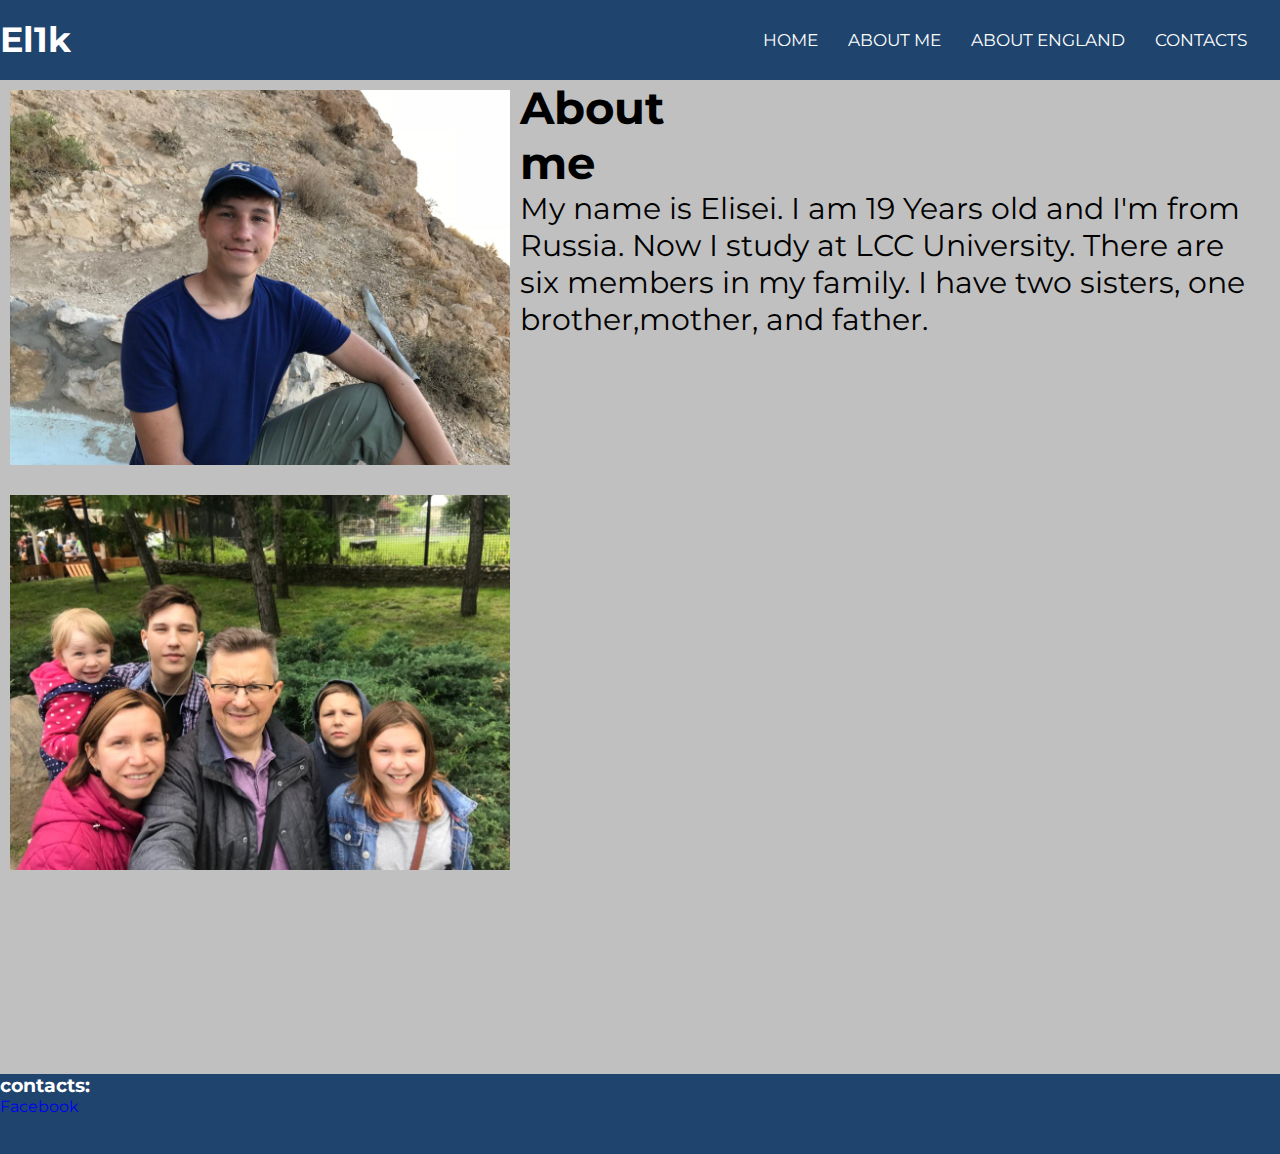
<file: about.html>
<!DOCTYPE html>
<html>
  <head>
    <title>Personal Website</title>
    <link rel="stylesheet" href="style.css" />
      <link rel="preconnect" href="https://fonts.googleapis.com">
      <link rel="preconnect" href="https://fonts.gstatic.com" crossorigin>
      <link href="https://fonts.googleapis.com/css2?family=Montserrat:ital,wght@0,100;0,200;0,300;0,400;0,500;0,600;0,700;0,800;0,900;1,100;1,200;1,300;1,400;1,500;1,600;1,700;1,800;1,900&family=Roboto:ital,wght@0,100;0,300;0,400;0,500;0,700;0,900;1,100;1,300;1,400;1,500;1,700;1,900&display=swap" rel="stylesheet">
  </head>
  <body id="about">
      <header>
        <nav>
          <label class="logo">El1k</label>
    			<ul>
    			  <li class="active"><a href="index.html">Home</a></li>
    			  <li><a href="about.html">About me</a></li>
    			  <li><a href="england.html">About England</a></li>
    			  <li><a href="contacts.html">Contacts</a></li>
    			</ul>
        </nav>
      </header>
      <main>
        <div class="description">
          <img class="me" src="me.jpg" alt="me">
          <div class="text-box">
            <h2>About me</h2>
            <p>My name is Elisei. I am 19 Years old and I'm from Russia. Now I study at LCC University. There are six members in my family. I have two sisters, one brother,mother, and father.</p>
          </div>
          <div class="family">
            <img class="family" src="family.jpg" alt="family">
        </div>

      </main>
      <footer>
        <div class="social">
          <h3>contacts:</h3>
          <a href="https://www.facebook.com/profile.php?id=100010657061451">Facebook</a>
        </div>
      </footer>
    </div>
  </body>
</html>
</file>
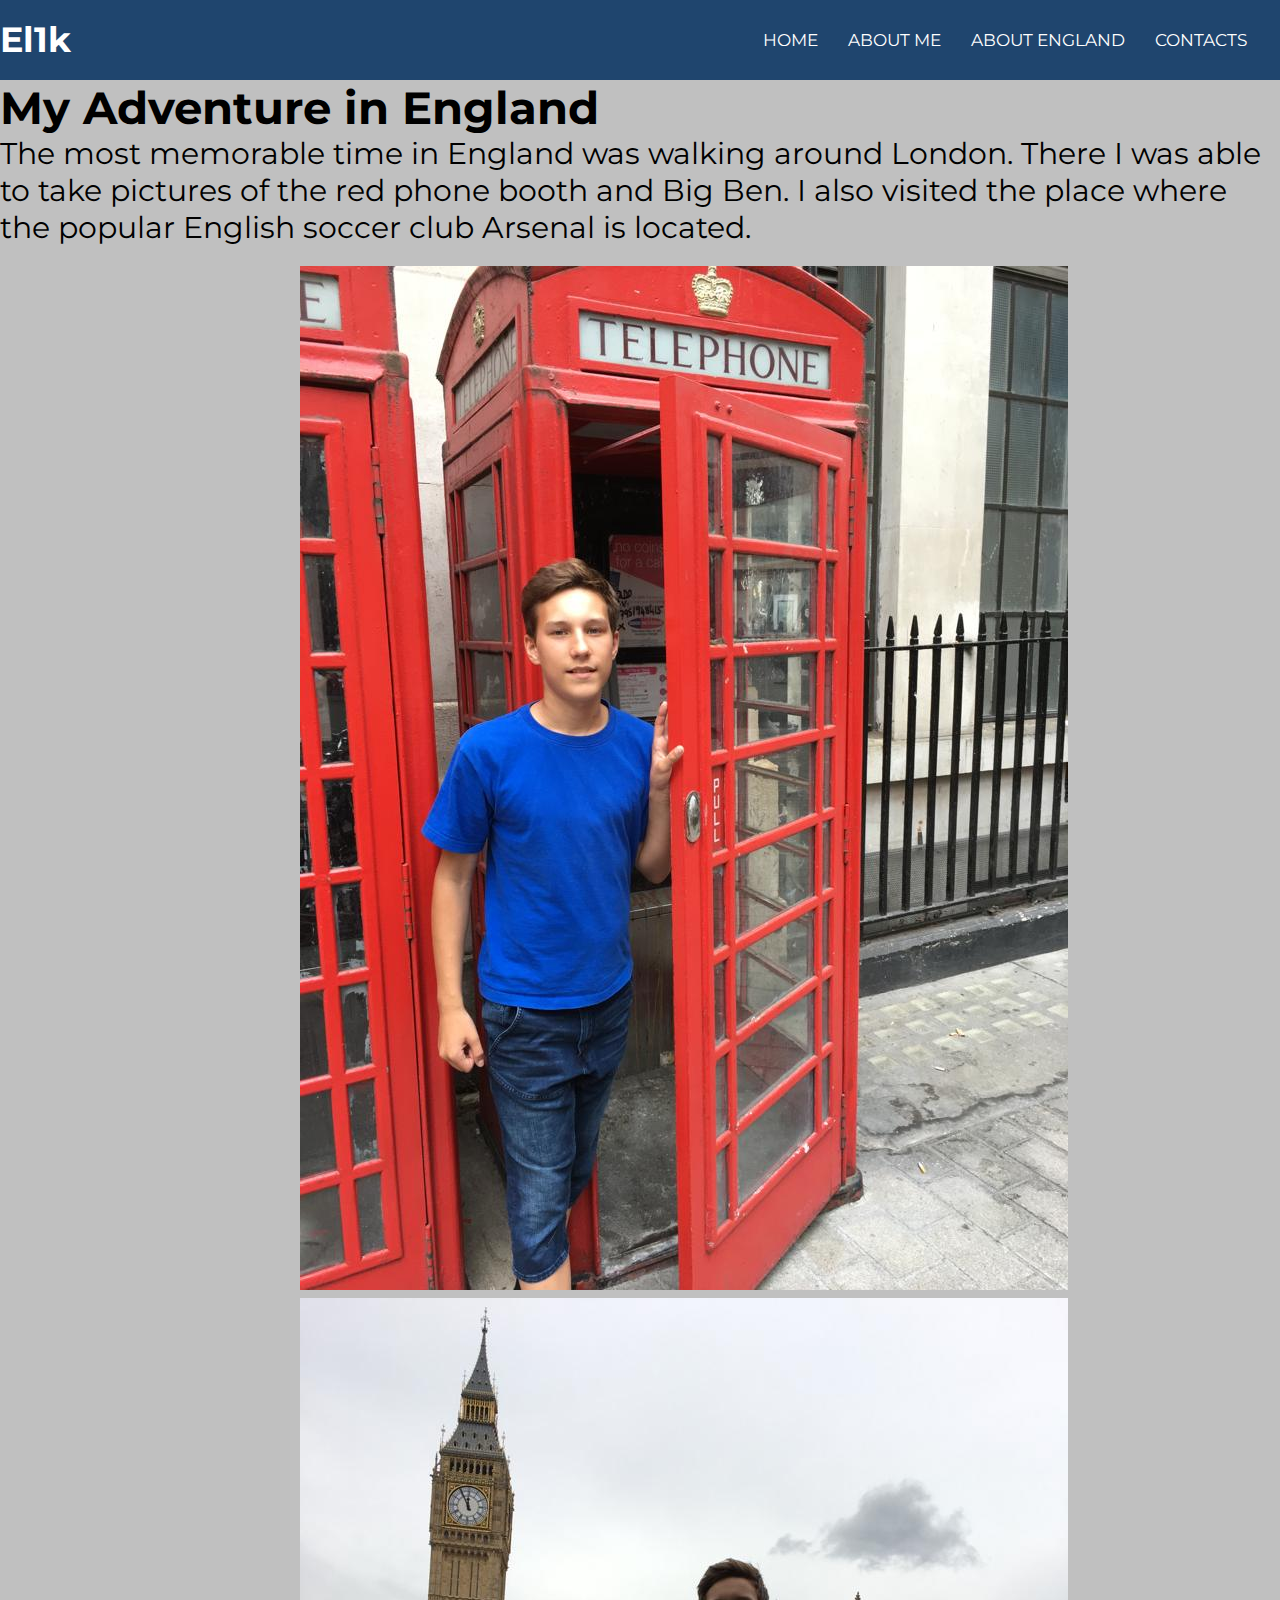
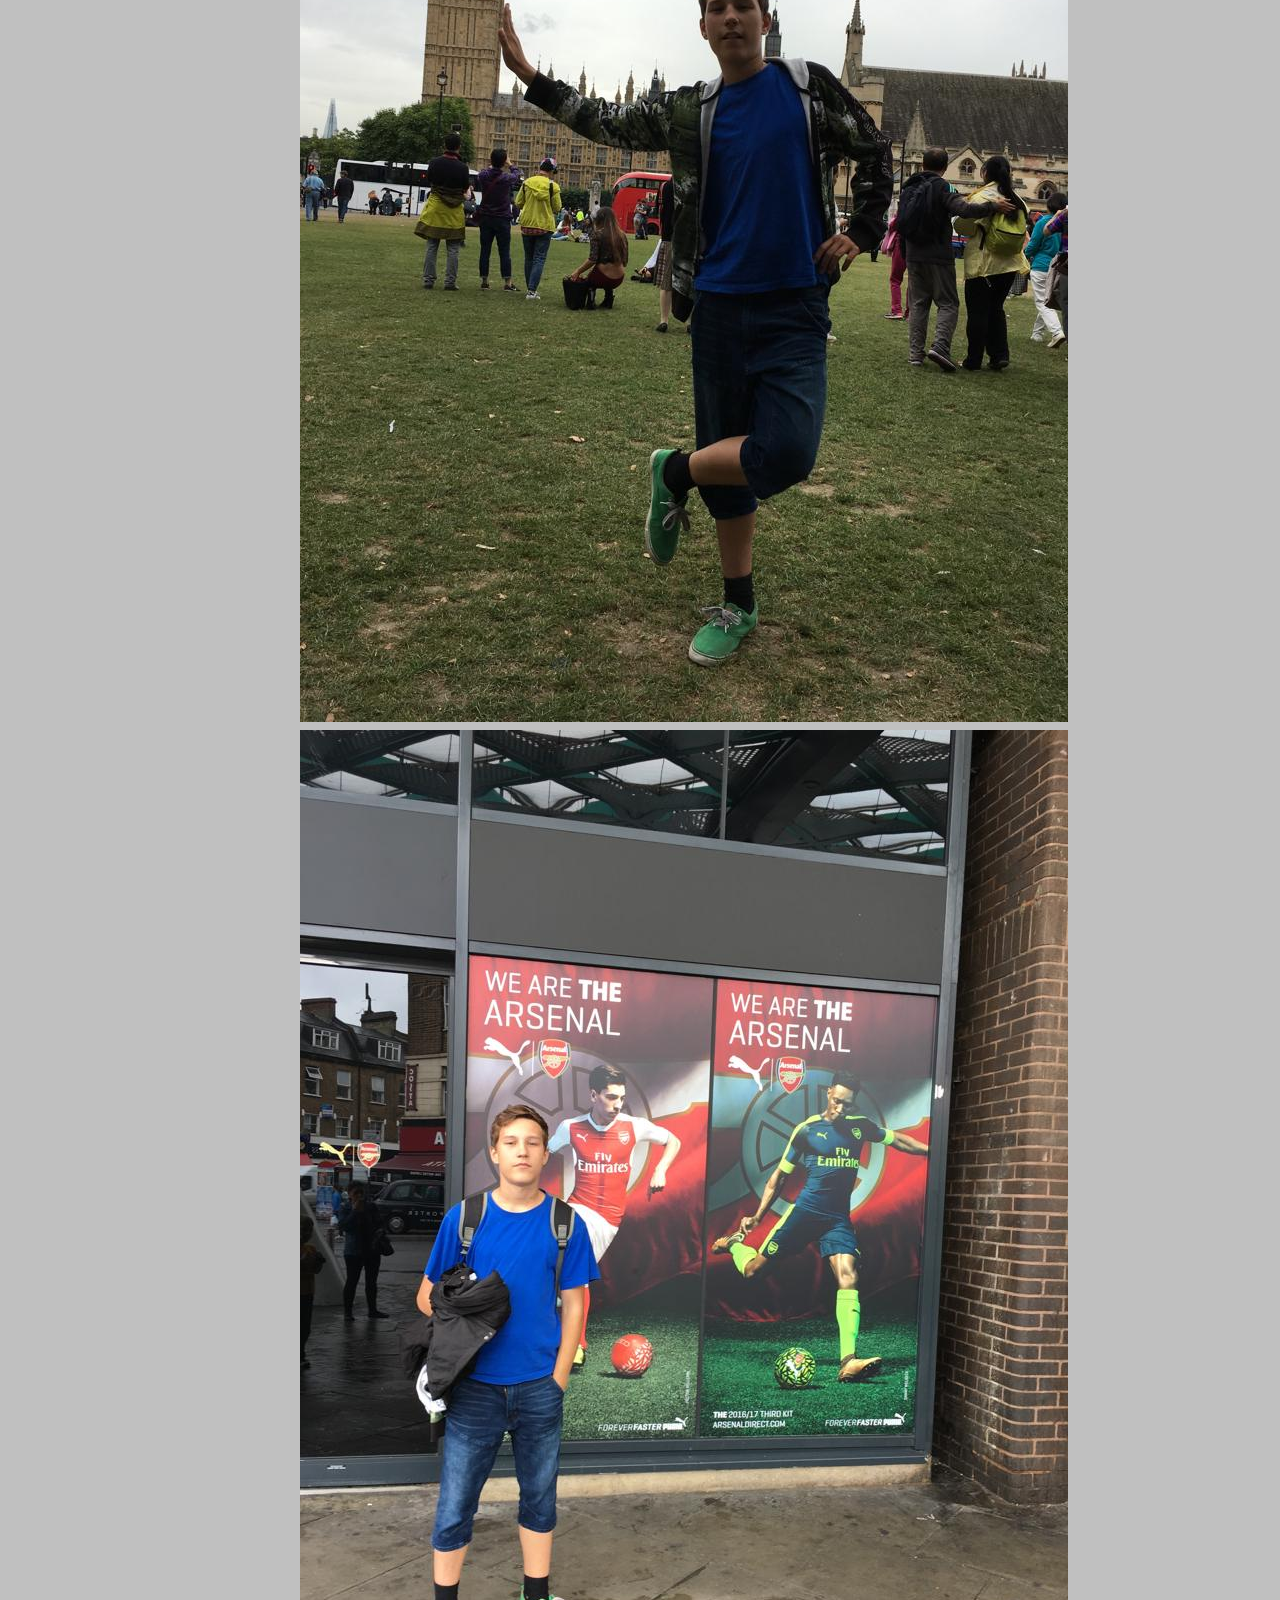
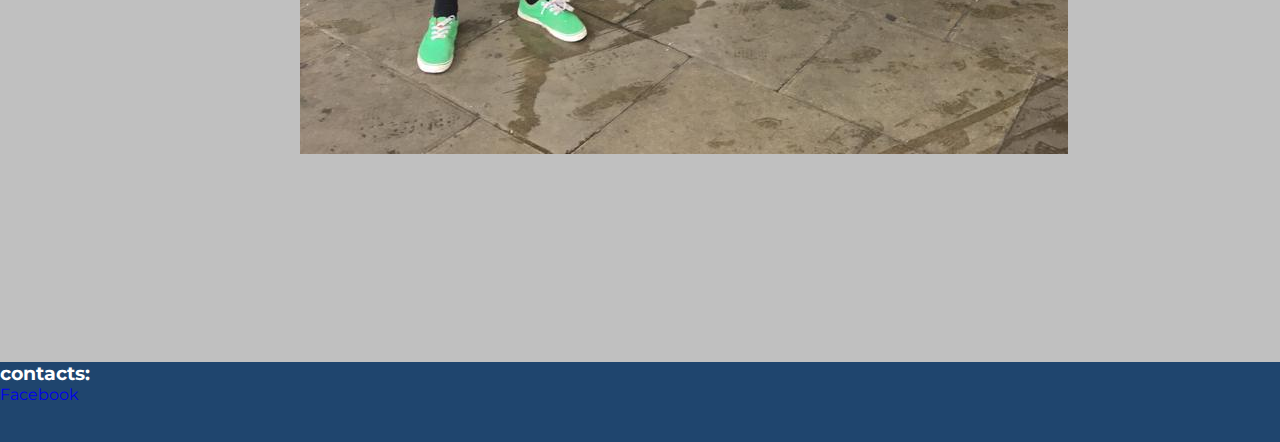
<file: england.html>
<!DOCTYPE html>
<html>
  <head>
    <title>Personal Website</title>
    <link rel="stylesheet" href="style.css" />
      <link rel="preconnect" href="https://fonts.googleapis.com">
      <link rel="preconnect" href="https://fonts.gstatic.com" crossorigin>
      <link href="https://fonts.googleapis.com/css2?family=Montserrat:ital,wght@0,100;0,200;0,300;0,400;0,500;0,600;0,700;0,800;0,900;1,100;1,200;1,300;1,400;1,500;1,600;1,700;1,800;1,900&family=Roboto:ital,wght@0,100;0,300;0,400;0,500;0,700;0,900;1,100;1,300;1,400;1,500;1,700;1,900&display=swap" rel="stylesheet">
  </head>
  <body id="england">
      <header>
        <nav>
          <label class="logo">El1k</label>
    			<ul>
    			  <li class="active"><a href="index.html">Home</a></li>
    			  <li><a href="about.html">About me</a></li>
    			  <li><a href="england.html">About England</a></li>
    			  <li><a href="contacts.html">Contacts</a></li>
    			</ul>
        </nav>
      </header>
      <main>
        <div class="description">
          <div class="text-box">
            <h2>My Adventure in England</h2>
            <p>The most memorable time in England was walking around London. There I was able to take pictures of the red phone booth and Big Ben. I also visited the place where the popular English soccer club Arsenal is located.
          <div class="london">
            <img class="phone" src="phone.jpg" alt="phone">
            <img class="bigben" src="bigben.jpg" alt="bigben">
            <img class="arsenal" src="arsenal.jpg" alt="arsenal">
        </div>

      </main>
      <footer>
        <div class="social">
          <h3>contacts:</h3>
          <a href="https://www.facebook.com/profile.php?id=100010657061451">Facebook</a>
        </div>
      </footer>
  </body>
</html>
</file>
<file: style.css>
*{
  padding: 0;
  margin: 0;
  text-decoration: none;
  box-sizing: border-box;
}
body {
  font-family: montserrat;
  margin: 0;
}
main{
  height: auto;
}
nav{
  background: #1F456E;
  height: 80px;
  width: 100%;
}
label.logo{
  color: white;
  font-size: 35px;
  line-height: 80px;
  padding: o 100px;
  font-weight: bold;
}
nav ul{
  float: right;
  margin-right: 20px;

}
nav ul li{
  display: inline-block;
  line-height: 80px;
  margin: o 5px;
}
nav ul li a{
  color: white;
  font-size: 17px;
  padding: 7px 13px;
  border-radius: 3px;
  text-transform: uppercase;
}
a.active,a:hover{
  background: #1b9bff;
  transition: 1s;
}

#home{
  height: 800px;
  background-image: url(London.jpg);
  background-size: 100% 100%;
  background-repeat: no-repeat;
  background-attachment: fixed;
}
#about{
  background-color: #C0C0C0;
  height: 800px;
}
#england {
  background-color: #C0C0C0;
}
#contacts{
  background-color: #C0C0C0;
  height: 800px;
}
.me {
  width: 500px;
  float: left;
  margin-left: 10px;
  margin-top: 10px;
  margin-right: 10px;
}
.family{
  width: 500px;
  margin-top: 30px;
  margin-left: 5px;
}
.description{

}
.text-box{
  color: black;
  margin-left: : 20px;
  margin-right: 10px;
  font-size: 30px;
}
.london{
  margin-left: 300px;
  margin-top: 20px;
}
footer{
  background: #1F456E;
  height: 80px;
  width: 100%;
  margin-top: 200px;

}
.button{
  background-color:#1F456E;
  color:white;
  border-radius: 5px;
  font-size: 50px;
  font-family: montserrat;
  margin-top: 400px;
}
.quote {
  color: white;
  font-family: stoic script;
}
.shakespeare{
  color: white;
  margin-top: 10px;
}
.social{
  color: white;
}
h3 {
  color: white;
}
h4 {
  color: white;
}
</file>
